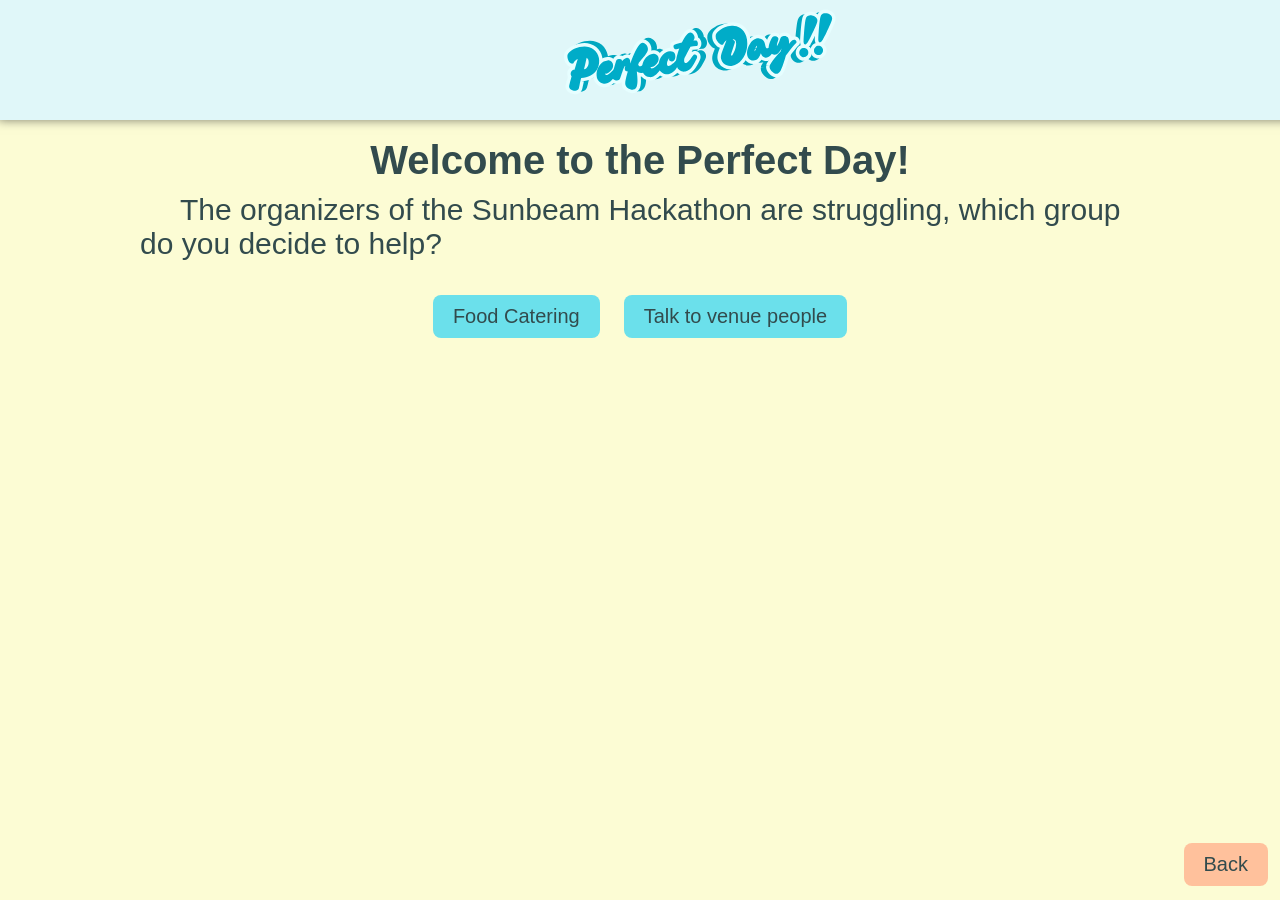
<file: index.html>
<html>
<head>
    <!-- <meta http-equiv="Access-Control-Allow-Origin" content="*" /> -->
    <meta charset="UTF-8">
    <meta name="viewport" content="width=device-width, initial-scale=1" />
    <link rel="stylesheet" href="perfect-day.css">

    
  <!-- title bar icon -->
  <link rel="icon"
    href="two-line.svg"
    type="image/x-icon">

    
  <title>Perfect Day | Try to save the Sunbeam event!!</title>


</head>


<!---->


<body class="background">
    <div class="sticky-header">
        <h2 style="text-align: center; flex-grow: 1;"><img src="one-line.svg" alt="Sunbeam Logo" class="svg-icon"></h2>
        </a>
    </div>    
    <h1>Welcome!!!</h1>
    <p>Sed ut perspiciatis unde omnis iste natus error sit voluptatem accusantium doloremque laudantium, totam rem aperiam, eaque ipsa quae ab illo inventore veritatis et quasi architecto beatae vitae dicta sunt explicabo. Nemo enim ipsam voluptatem quia voluptas sit aspernatur aut odit aut fugit, sed quia consequuntur magni dolores eos qui ratione voluptatem sequi nesciunt. Neque porro quisquam est, qui dolorem ipsum quia dolor sit amet, consectetur, adipisci velit, sed quia non numquam eius modi tempora incidunt ut labore et dolore magnam aliquam quaerat voluptatem. Ut enim ad minima veniam, quis nostrum exercitationem ullam corporis suscipit laboriosam, nisi ut aliquid ex ea commodi consequatur? Quis autem vel eum iure reprehenderit qui in ea voluptate velit esse quam nihil molestiae consequatur, vel illum qui dolorem eum fugiat quo voluptas nulla pariatur?</p>
    <div class="option-container">
    </div>
    <button class="back-button">Back</button>
<script src="perfect-day.js"></script>

</body>


</html>
</file>
<file: perfect-day.css>
:root {
    --light-blue: #6be0eb;
    --dark-blue: #324b4d;
    --greyish: #94b0b3;
    --peach: #ffc19c;
    --brown: #c88b69;
    --background: #fcfcd4;
    --very-light-blue: #e0f7f9;
}

.sticky-header {
    position: sticky;
    top: 0;
    width: 110%;
    max-height: 100px;
    box-shadow: 0px 0px 10px rgba(0, 0, 0, 0.5);
    background-color: var(--very-light-blue);
    margin: -10px;
    padding: 10px;
    text-align: center;
    display: flex;
    z-index: 0;
    align-items: center;  
    justify-content: center;
    pointer-events: none;
}

body{
    font-family:'Gill Sans', 'Gill Sans MT', Calibri, 'Trebuchet MS', sans-serif;
    align-items: center;
}

.background {
    background-color: var(--background);
}

.svg-icon {
    width: 300px;
    margin: 5px;
}

h1 {
    text-align: center;
    color: var(--dark-blue);
    font-size: 40px;
    margin-top: 30px;
    margin-bottom: 10px;
}

p {
    text-align: left;
    color: var(--dark-blue);
    font-size: 30px;
    margin-top: 10px;
    text-indent: 40px;
    margin-left: auto;
    margin-right: auto;
    max-width: 1000px;
}

.option-button {
    background-color: var(--light-blue);
    color: var(--dark-blue);
    border: none;
    padding: 10px 20px;
    text-align: center;
    text-decoration: none;
    display: inline-block;
    font-size: 20px;
    margin: 4px 2px;
    cursor: pointer;
    border-radius: 8px;
    font-family:'Gill Sans', 'Gill Sans MT', Calibri, 'Trebuchet MS', sans-serif;    
}

.option-button:hover {
    background-color: var(--dark-blue);
    color: var(--light-blue);
}

.option-container {
    display: flex;
    justify-content: center;
    gap: 20px;
    margin-top: 20px;
}

.back-button {
    background-color: var(--peach);
    color: var(--dark-blue);
    border: none;
    padding: 10px 20px;
    text-align: center;
    text-decoration: none;
    display: inline-block;
    font-size: 20px;
    margin: 4px 2px;
    cursor: pointer;
    border-radius: 8px;
    font-family:'Gill Sans', 'Gill Sans MT', Calibri, 'Trebuchet MS', sans-serif;   
    align-self: left;
    position: absolute;
    bottom: 10px;
    right: 10px;
}

.fast-moving-image {
  position: absolute;
  top: 70%; 
  left: 0%;
  width: 200px; 
  transition: transform 1.5s ease-in-out;
}
.slow-moving-image {
  position: absolute;
  top: 70%; 
  left: 0%;
  width: 200px; 
  transition: transform 3s ease-in-out;
}

.walking-image {
  position: absolute;
  top: 70%; 
  right: 0%;
  width: 200px; 
  transition: transform 5s ease-in-out;
}

.waymo-image {
  position: absolute;
  top: 50%;
  align-self: center;
  right: 40%;
  width: 200px;
  transition: transform 5s ease-in-out;
}
</file>
